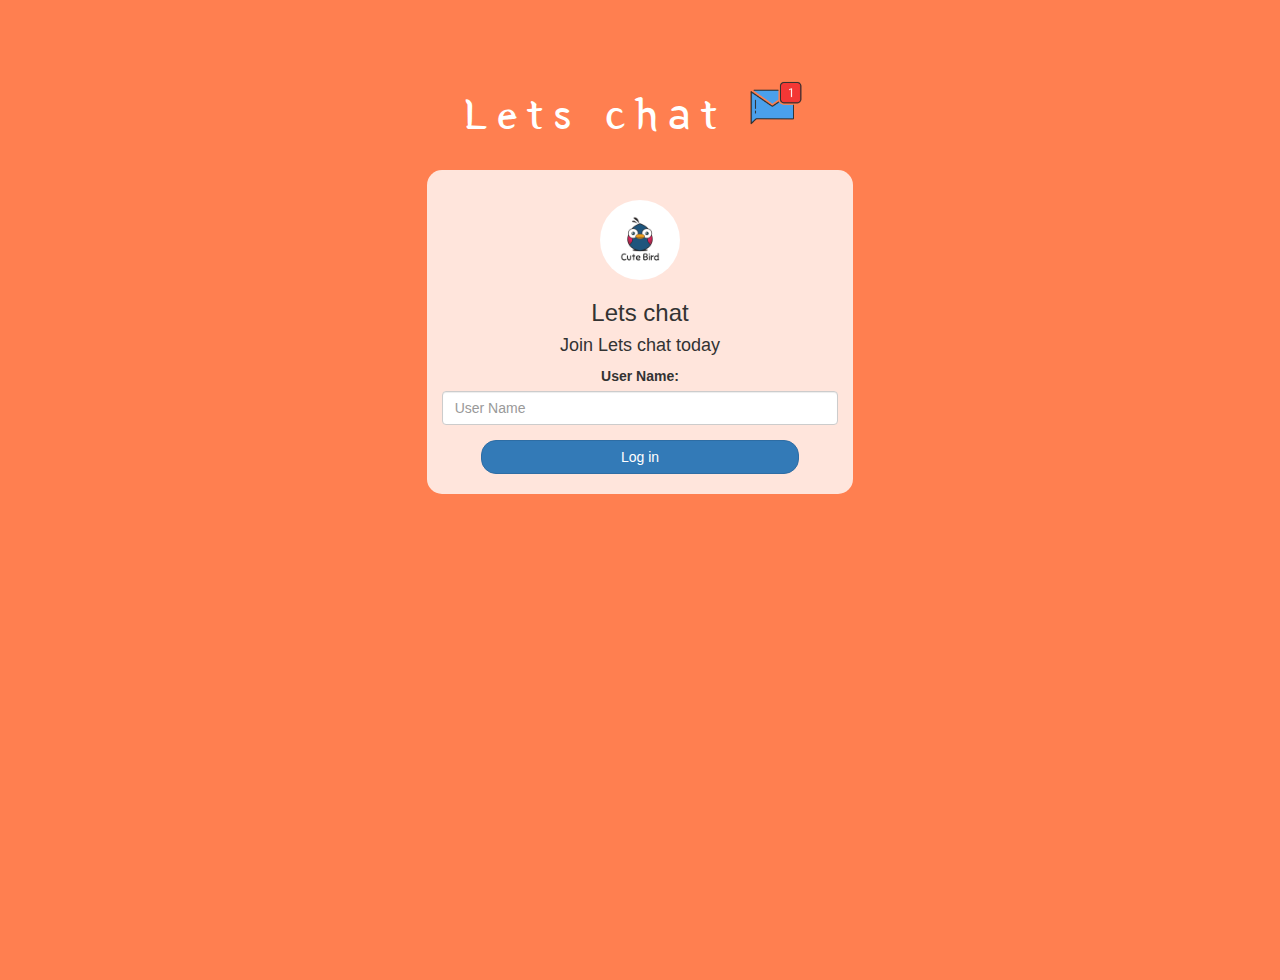
<file: index.html>
<!DOCTYPE html>
<html>
<head>
	<title>Lets chat</title>
<link href="https://fonts.googleapis.com/css?family=Yeon+Sung&display=swap" rel="stylesheet"><meta name="viewport" content="width=device-width, initial-scale=1">

<link rel="stylesheet" href="https://maxcdn.bootstrapcdn.com/bootstrap/3.4.0/css/bootstrap.min.css">
<script src="https://ajax.googleapis.com/ajax/libs/jquery/3.4.1/jquery.min.js"></script>
<script src="https://maxcdn.bootstrapcdn.com/bootstrap/3.4.0/js/bootstrap.min.js"></script>

<link rel="stylesheet" type="text/css" href="style.css">
<script src="kwitter.js"></script>
</head>
<body>
<center>
	<h1 class="header">	
		Lets chat	<sup>
	<img src="m2.png">
	</sup>
</h1>
	<div class="col-lg-4 col-md-6 col-sm-6 col-xs-11 login_div">
	<img src="logo.png" class="logo">
		<h3 >Lets chat</h3>
		<h4 >Join Lets chat today</h4>
		<div class="form-group">
		  <label >User Name:</label>
		  <input type="text" id="user_name" class="form-control" placeholder="User Name">
		</div>
		<button id="login_button" class="btn btn-primary" onclick="addUser()">Log in</button>
		<br><br>
	</div>
</center>
</body>
</html>
</file>
<file: style.css>
html, body
{
  height: 100%;
  margin: 0;
}

body
{
background-color: coral;
}

.header
{
	color: white;font-family: 'Yeon Sung';font-size: 45px;letter-spacing: 10px;margin-top: 80px;
}
.header img
{
	width: 80px;margin-left: -15px;
}

.login_div
{
	background: rgba(255,255,255,0.8);float: none;border-radius: 15px;
}

.logo
{
	width: 80px;margin-top: 30px;border-radius: 40px;
}

#login_button
{
	width: 80%;border-radius: 15px;
}

.room_name
{
	cursor: pointer;
	font-size: 20px;
}


#logout
{
	font-size: 20px; float: right;
}


#output
{
	padding: 10px; width:80%;background: rgba(255,255,255,0.8);border-radius: 15px;
}

.input_div_room_page
{
	width: 80%;
}

.input_div label
{
	color: white;font-size: 20px;
}


.input_div_message_page
{
	position: fixed;bottom: 0px;width: 100%;background: rgba(255,255,255,0.8);
}
.input_div_message_page label
{
	color: black;
}
.input_div_message_page #msg
{
	width: 80%;
}
.input_div_message_page button
{
	margin-top: 15px;
	width: 50%; 
}
.color_white
{
	color: white
}

.user_tick
{
	width:20px;
}
.message_h4
{
	padding-left:5px;color:grey;
}
#user_creator
{
	color:white;
	font-family: Comic sans MS;
}
</file>
